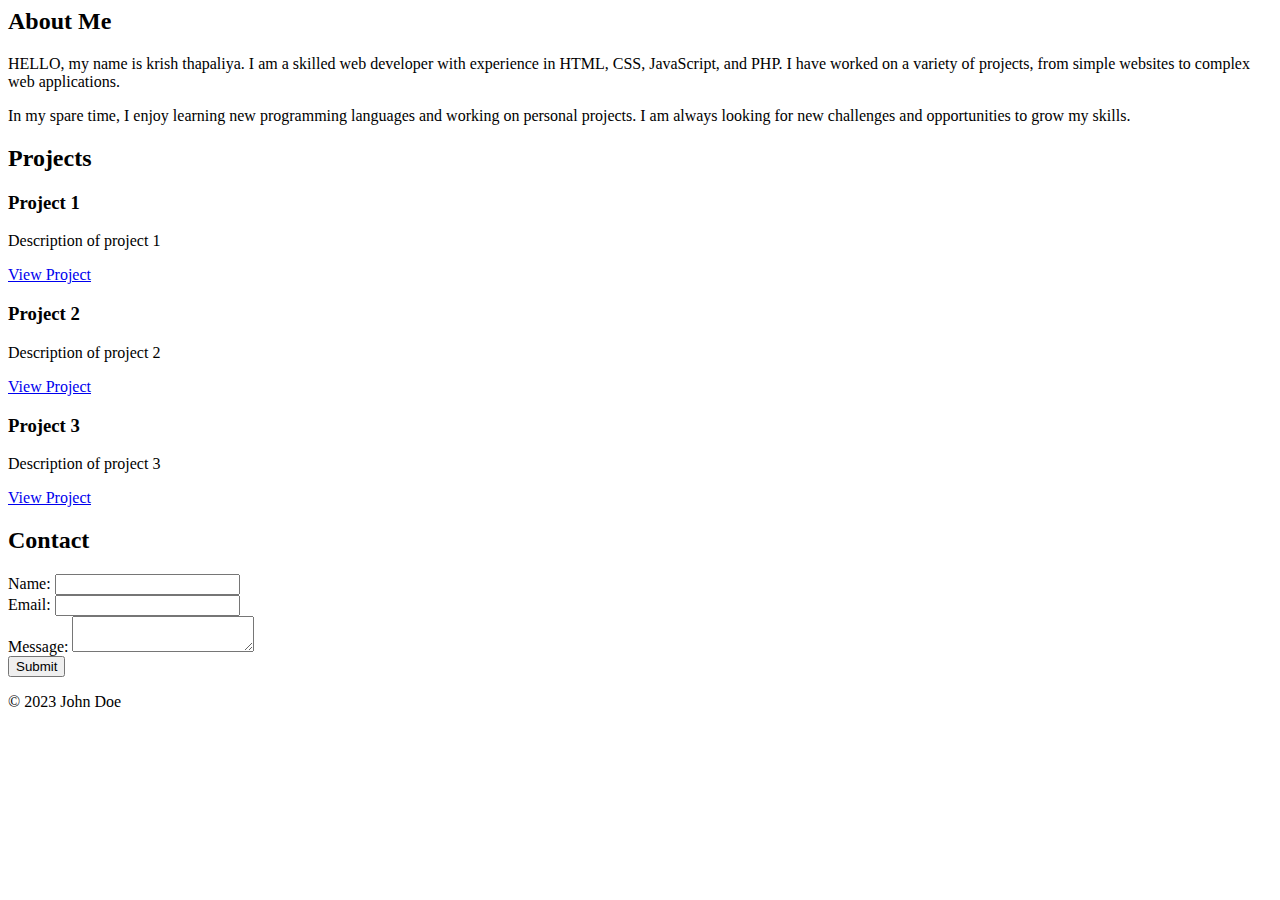
<file: index.html>
<html>
    <head><main>
	<section id="about">
		<h2>About Me</h2>
		<p>HELLO,  my name is krish thapaliya. I am a skilled web developer with experience in HTML, CSS, JavaScript, and PHP. I have worked on a variety of projects, from simple websites to complex web applications.</p>
		<p>In my spare time, I enjoy learning new programming languages and working on personal projects. I am always looking for new challenges and opportunities to grow my skills.</p>
	</section>
	
	<section id="projects">
    </head>
    <body>
		<h2>Projects</h2>
		<div class="project">
			<h3>Project 1</h3>
			<p>Description of project 1</p>
			<a href="#">View Project</a>
		</div>
		<div class="project">
			<h3>Project 2</h3>
			<p>Description of project 2</p>
			<a href="#">View Project</a>
		</div>
		<div class="project">
			<h3>Project 3</h3>
			<p>Description of project 3</p>
			<a href="#">View Project</a>
		</div>
	</section>
	
	<section id="contact">
		<h2>Contact</h2>
		<form>
			<label for="name">Name:</label>
			<input type="text" id="name" name="name"><br>

			<label for="email">Email:</label>
			<input type="email" id="email" name="email"><br>

			<label for="message">Message:</label>
			<textarea id="message" name="message"></textarea><br>

			<input type="submit" value="Submit">
		</form>
	</section>
</main>
</body>

<footer>
	<p>&copy; 2023 John Doe</p>
</footer>
</html>
</file>
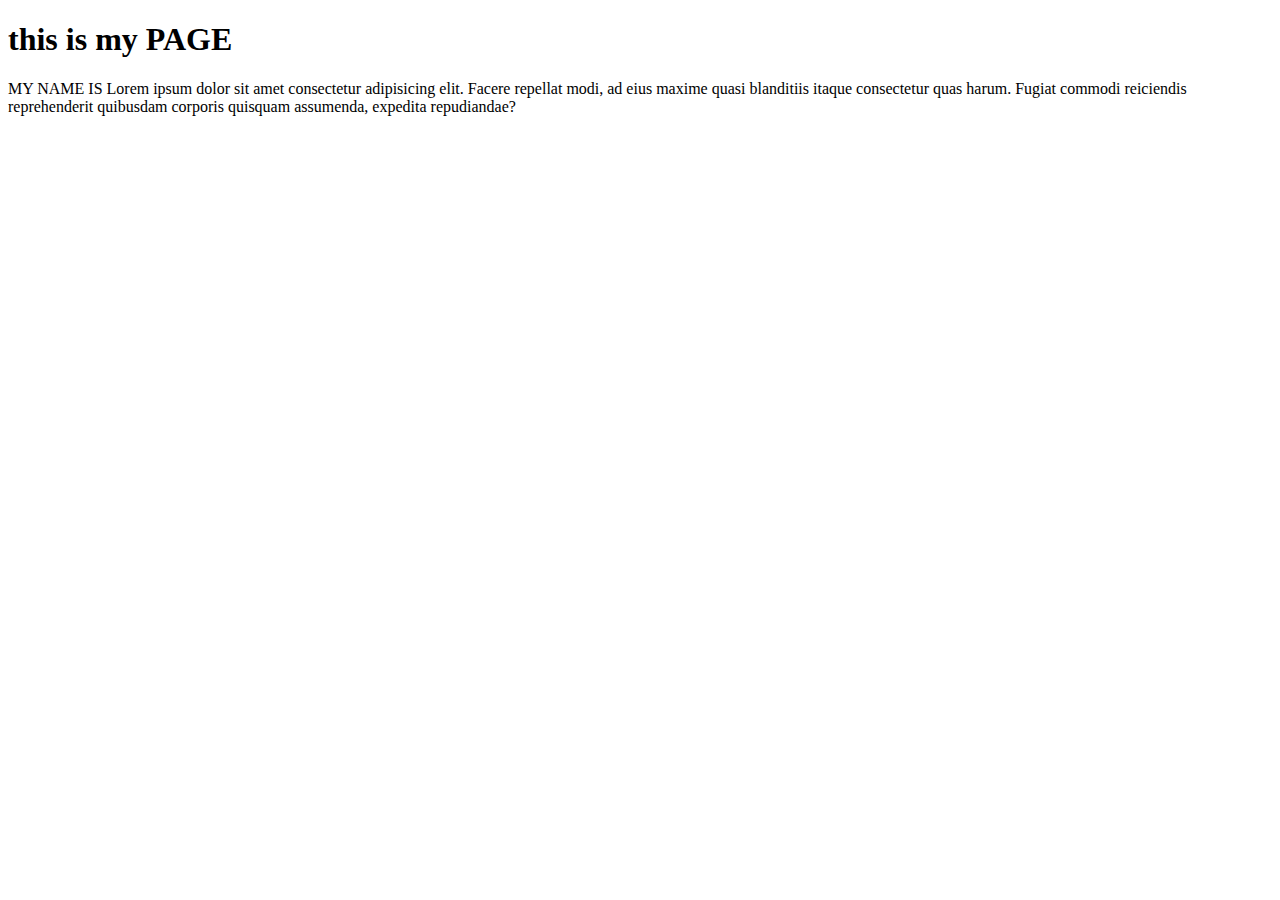
<file: intro.html>
<!DOCTYPE html>
<html lang="en">
<head>
    <meta charset="sit">
    <meta http-equiv="X-UA-Compatible" content="IE=edge">
    <meta name="viewport" content="width= , initial-scale=1.0">
    <title>Document</title>
</head>
<body>
    <h1>this is my PAGE</h1>
    <p>MY NAME IS Lorem ipsum dolor sit amet consectetur adipisicing elit. Facere repellat modi, ad eius maxime quasi blanditiis itaque consectetur quas harum. Fugiat commodi reiciendis reprehenderit quibusdam corporis quisquam assumenda, expedita repudiandae?</p>
</body>
</html>
</file>
